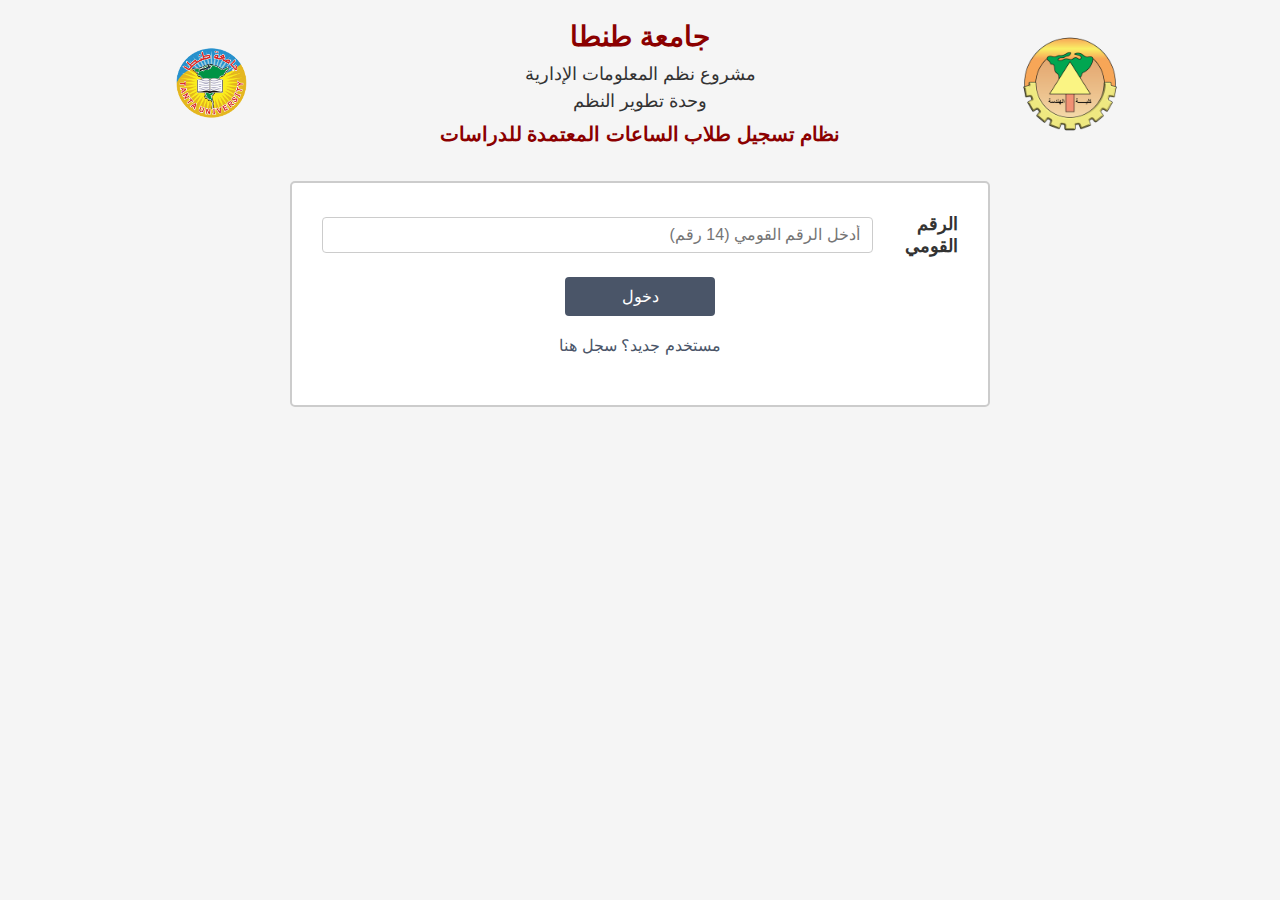
<file: index.html>
<!DOCTYPE html>
<html lang="ar" dir="rtl">
<head>
    <meta charset="UTF-8">
    <meta name="viewport" content="width=device-width, initial-scale=1.0">
    <title>University Login Portal</title>
    <link rel="stylesheet" href="styles.css">
</head>
<body>
    <div class="container">
        <header>
            <div class="logo">
                <img src="left-logo.png" alt="Information Systems Logo">
            </div>
            
            <div class="title">
                <h1>جامعة طنطا</h1>
                <p>مشروع نظم المعلومات الإدارية</p>
                <p>وحدة تطوير النظم</p>
                <p class="subtitle">نظام تسجيل طلاب الساعات المعتمدة للدراسات</p>
            </div>
            
            <div class="logo">
                <img src="right-logo.png" alt="University Logo">
            </div>
        </header>
        
        <main>
            <div class="login-box">
                <div id="login-form">
                    <div class="form-group">
                        <label for="id-number">الرقم القومي</label>
                        <input type="text" id="id-number" placeholder="أدخل الرقم القومي (14 رقم)" maxlength="14" pattern="[0-9]{14}" autocomplete="off">
                    </div>
                    
                    <div class="form-group center-button">
                        <button id="login-button">دخول</button>
                    </div>
                    
                    <div class="form-group center-button" style="margin-top: 20px;">
                        <a href="register.html" style="color: #4a5568; text-decoration: none;">
                            مستخدم جديد؟ سجل هنا
                        </a>
                    </div>
                </div>
                
                <div id="face-recognition" style="display: none;">
                    <h2>التحقق من الوجه</h2>
                    <p>يرجى النظر إلى الكاميرا للتحقق</p>
                    
                    <div class="camera-container">
                        <video id="video" autoplay playsinline></video>
                        <canvas id="canvas" style="display: none;"></canvas>
                        <img id="captured-image" style="display: none;">
                    </div>
                    
                    <div class="button-group">
                        <button id="capture-button">التقاط</button>
                        <button id="retake-button" style="display: none;">إعادة التقاط</button>
                        <button id="verify-button" style="display: none;">تحقق</button>
                        <button id="cancel-button">إلغاء</button>
                    </div>
                </div>
            </div>
        </main>
    </div>
    
    <script src="script.js"></script>
</body>
</html>
</file>
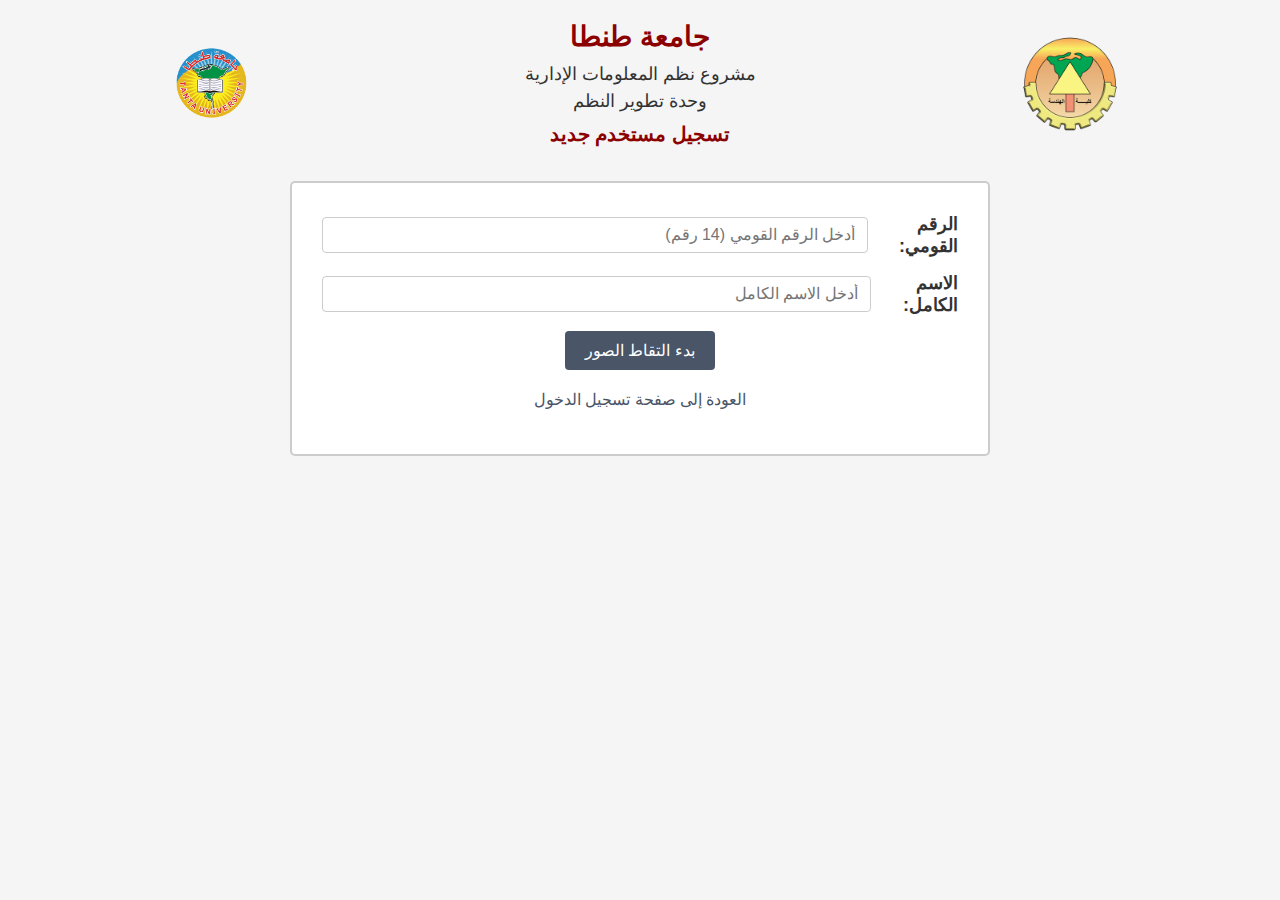
<file: register.html>
<!DOCTYPE html>
<html lang="ar" dir="rtl">
<head>
    <meta charset="UTF-8">
    <meta name="viewport" content="width=device-width, initial-scale=1.0">
    <title>تسجيل مستخدم جديد</title>
    <link rel="stylesheet" href="styles.css">
    <style>
        .form-group {
            margin-bottom: 15px;
        }
        .progress-container {
            width: 100%;
            background-color: #e0e0e0;
            border-radius: 4px;
            margin: 10px 0;
            height: 20px;
        }
        .progress-bar {
            height: 100%;
            background-color: #4a5568;
            border-radius: 4px;
            text-align: center;
            color: white;
            line-height: 20px;
            transition: width 0.3s;
        }
        .instructions {
            margin: 15px 0;
            padding: 10px;
            background-color: #f0f0f0;
            border-radius: 4px;
            text-align: center;
        }
        .center-button {
            display: flex;
            justify-content: center;
            width: 100%;
        }
        .center-button button {
            width: 150px;
        }
    </style>
</head>
<body>
    <div class="container">
        <header>
            <div class="logo">
                <img src="left-logo.png" alt="Information Systems Logo">
            </div>
            
            <div class="title">
                <h1>جامعة طنطا</h1>
                <p>مشروع نظم المعلومات الإدارية</p>
                <p>وحدة تطوير النظم</p>
                <p class="subtitle">تسجيل مستخدم جديد</p>
            </div>
            
            <div class="logo">
                <img src="right-logo.png" alt="University Logo">
            </div>
        </header>
        
        <main>
            <div class="login-box">
                <div id="registration-form">
                    <div class="form-group">
                        <label for="national-id">الرقم القومي:</label>
                        <input type="text" id="national-id" placeholder="أدخل الرقم القومي (14 رقم)" maxlength="14">
                    </div>
                    
                    <div class="form-group">
                        <label for="full-name">الاسم الكامل:</label>
                        <input type="text" id="full-name" placeholder="أدخل الاسم الكامل">
                    </div>
                    
                    <div class="form-group center-button">
                        <button id="start-capture-button">بدء التقاط الصور</button>
                    </div>
                    
                    <div class="form-group center-button" style="margin-top: 20px;">
                        <a href="index.html" style="color: #4a5568; text-decoration: none;">
                            العودة إلى صفحة تسجيل الدخول
                        </a>
                    </div>
                </div>
                
                <div id="face-capture" style="display: none;">
                    <h2>التقاط صور الوجه</h2>
                    <p>سيتم التقاط 5 صور للوجه من زوايا مختلفة</p>
                    
                    <div class="instructions" id="pose-instruction">
                        يرجى النظر مباشرة إلى الكاميرا
                    </div>
                    
                    <div class="progress-container">
                        <div class="progress-bar" id="capture-progress" style="width: 0%">0/5</div>
                    </div>
                    
                    <div class="camera-container">
                        <video id="video" autoplay playsinline></video>
                        <canvas id="canvas" style="display: none;"></canvas>
                    </div>
                    
                    <div class="button-group">
                        <button id="capture-button">التقاط</button>
                        <button id="cancel-button">إلغاء</button>
                    </div>
                </div>
                
                <div id="registration-complete" style="display: none;">
                    <h2>تم التسجيل بنجاح!</h2>
                    <p>تم تسجيل بياناتك بنجاح. يمكنك الآن تسجيل الدخول.</p>
                    
                    <div class="button-group">
                        <a href="index.html"><button>العودة إلى صفحة تسجيل الدخول</button></a>
                    </div>
                </div>
            </div>
        </main>
    </div>
    
    <script>
        // DOM Elements
        const registrationForm = document.getElementById('registration-form');
        const faceCapture = document.getElementById('face-capture');
        const registrationComplete = document.getElementById('registration-complete');
        const nationalIdInput = document.getElementById('national-id');
        const fullNameInput = document.getElementById('full-name');
        const startCaptureButton = document.getElementById('start-capture-button');
        const captureButton = document.getElementById('capture-button');
        const cancelButton = document.getElementById('cancel-button');
        const video = document.getElementById('video');
        const canvas = document.getElementById('canvas');
        const captureProgress = document.getElementById('capture-progress');
        const poseInstruction = document.getElementById('pose-instruction');
        
        // Variables
        let stream = null;
        const API_URL = 'http://localhost:5000';
        let capturedImages = [];
        let captureCount = 0;
        const totalCaptures = 5;
        const poses = [
            'يرجى النظر مباشرة إلى الكاميرا',
            'يرجى إمالة رأسك قليلاً إلى اليمين',
            'يرجى إمالة رأسك قليلاً إلى اليسار',
            'يرجى رفع رأسك قليلاً للأعلى',
            'يرجى خفض رأسك قليلاً للأسفل'
        ];
        
        // Input validation for National ID
        nationalIdInput.addEventListener('input', function(e) {
            // Remove any non-digit characters
            this.value = this.value.replace(/\D/g, '');
            
            // Limit to 14 digits
            if (this.value.length > 14) {
                this.value = this.value.slice(0, 14);
            }
        });
        
        // Function to check if all digits in a string are the same
        function hasAllSameDigits(str) {
            return /^(\d)\1+$/.test(str);
        }
        
        // Event Listeners
        startCaptureButton.addEventListener('click', checkIdAndStartCapture);
        captureButton.addEventListener('click', captureImage);
        cancelButton.addEventListener('click', cancelCapture);
        
        async function checkIdAndStartCapture() {
            const nationalId = nationalIdInput.value.trim();
            const fullName = fullNameInput.value.trim();
            
            // Validate National ID (must be exactly 14 digits)
            if (!/^\d{14}$/.test(nationalId)) {
                alert('الرجاء إدخال رقم قومي صحيح مكون من 14 رقم');
                return;
            }
            
            // Check if all digits are the same
            if (hasAllSameDigits(nationalId)) {
                alert('الرقم القومي غير صالح. لا يمكن أن تكون جميع الأرقام متطابقة.');
                return;
            }
            
            // Validate full name
            if (!fullName) {
                alert('الرجاء إدخال الاسم الكامل');
                return;
            }
            
            // Show loading state
            startCaptureButton.textContent = 'جاري التحقق...';
            startCaptureButton.disabled = true;
            
            try {
                // Check if ID already exists
                const response = await fetch(`${API_URL}/check-id`, {
                    method: 'POST',
                    headers: {
                        'Content-Type': 'application/json'
                    },
                    body: JSON.stringify({ nationalId: nationalId })
                });
                
                const result = await response.json();
                
                if (result.exists) {
                    alert(result.message);
                    startCaptureButton.textContent = 'بدء التقاط الصور';
                    startCaptureButton.disabled = false;
                    return;
                }
                
                // ID doesn't exist, proceed with capture
                // Reset capture variables
                capturedImages = [];
                captureCount = 0;
                updateProgress();
                
                // Show face capture UI
                registrationForm.style.display = 'none';
                faceCapture.style.display = 'block';
                
                // Setup camera
                setupCamera();
                
            } catch (error) {
                console.error('Error:', error);
                alert('حدث خطأ أثناء التحقق من الرقم القومي. يرجى المحاولة مرة أخرى.');
                startCaptureButton.textContent = 'بدء التقاط الصور';
                startCaptureButton.disabled = false;
            }
        }
        
        async function setupCamera() {
            try {
                // Stop any existing stream
                if (stream) {
                    stream.getTracks().forEach(track => track.stop());
                }
                
                // Get new stream
                stream = await navigator.mediaDevices.getUserMedia({
                    video: true,
                    audio: false
                });
                
                video.srcObject = stream;
                
                // Update pose instruction
                poseInstruction.textContent = poses[captureCount];
            } catch (error) {
                console.error('Error accessing camera:', error);
                alert('لا يمكن الوصول إلى الكاميرا. يرجى التأكد من منح الأذونات المطلوبة.');
                cancelCapture();
            }
        }
        
        function captureImage() {
            const context = canvas.getContext('2d');
            
            // Set canvas dimensions to match video
            canvas.width = video.videoWidth;
            canvas.height = video.videoHeight;
            
            // Draw video frame to canvas
            context.drawImage(video, 0, 0, canvas.width, canvas.height);
            
            // Convert canvas to image
            const imageDataUrl = canvas.toDataURL('image/png');
            
            // Add to captured images
            capturedImages.push(imageDataUrl);
            captureCount++;
            
            // Update progress
            updateProgress();
            
            // Check if we've captured all images
            if (captureCount >= totalCaptures) {
                registerUser();
            } else {
                // Update pose instruction for next capture
                poseInstruction.textContent = poses[captureCount];
            }
        }
        
        function updateProgress() {
            const percentage = (captureCount / totalCaptures) * 100;
            captureProgress.style.width = `${percentage}%`;
            captureProgress.textContent = `${captureCount}/${totalCaptures}`;
        }
        
        async function registerUser() {
            try {
                // Show loading state
                captureButton.textContent = 'جاري التسجيل...';
                captureButton.disabled = true;
                cancelButton.disabled = true;
                
                // Get form data
                const nationalId = nationalIdInput.value.trim();
                const fullName = fullNameInput.value.trim();
                
                // Send registration data to server
                const response = await fetch(`${API_URL}/register`, {
                    method: 'POST',
                    headers: {
                        'Content-Type': 'application/json'
                    },
                    body: JSON.stringify({
                        nationalId: nationalId,
                        fullName: fullName,
                        images: capturedImages
                    })
                });
                
                const result = await response.json();
                
                if (result.success) {
                    // Show registration complete screen
                    faceCapture.style.display = 'none';
                    registrationComplete.style.display = 'block';
                } else {
                    alert(`فشل التسجيل: ${result.message}`);
                    cancelCapture();
                }
            } catch (error) {
                console.error('Error:', error);
                alert('حدث خطأ أثناء التسجيل. يرجى المحاولة مرة أخرى.');
                cancelCapture();
            } finally {
                // Reset buttons
                captureButton.textContent = 'التقاط';
                captureButton.disabled = false;
                cancelButton.disabled = false;
                
                // Stop camera stream
                if (stream) {
                    stream.getTracks().forEach(track => track.stop());
                    stream = null;
                }
            }
        }
        
        function cancelCapture() {
            // Stop camera stream
            if (stream) {
                stream.getTracks().forEach(track => track.stop());
                stream = null;
            }
            
            // Show registration form again
            faceCapture.style.display = 'none';
            registrationForm.style.display = 'block';
            
            // Reset button
            startCaptureButton.textContent = 'بدء التقاط الصور';
            startCaptureButton.disabled = false;
        }
    </script>
</body>
</html>
</file>
<file: styles.css>
* {
    box-sizing: border-box;
    margin: 0;
    padding: 0;
    font-family: Arial, sans-serif;
}

body {
    background-color: #f5f5f5;
}

.container {
    max-width: 1000px;
    margin: 0 auto;
    padding: 20px;
}

header {
    display: flex;
    justify-content: space-between;
    align-items: center;
    margin-bottom: 30px;
}

.logo img {
    width: 100px;
    height: auto;
}

.title {
    text-align: center;
}

    .title h1 {
        color: #8b0000;
        margin-bottom: 10px;
        font-size: 28px;
    }

    .title p {
        color: #333;
        margin-bottom: 5px;
        font-size: 18px;
    }

    .title .subtitle {
        color: #8b0000;
        margin-top: 10px;
        font-size: 20px;
        font-weight: bold;
    }

.login-box {
    background-color: white;
    border: 2px solid #ccc;
    border-radius: 5px;
    padding: 30px;
    max-width: 700px;
    margin: 0 auto;
}

.form-group {
    margin-bottom: 20px;
    display: flex;
    justify-content: space-between;
    align-items: center;
}

    .form-group:last-child {
        justify-content: center;
    }

label {
    font-size: 18px;
    font-weight: bold;
    color: #333;
}

select, input {
    padding: 8px 12px;
    border: 1px solid #ccc;
    border-radius: 4px;
    font-size: 16px;
}

input {
    width: 100%;
    text-align: right;
}

button {
    background-color: #4a5568;
    color: white;
    border: none;
    border-radius: 4px;
    padding: 10px 20px;
    font-size: 16px;
    cursor: pointer;
    transition: background-color 0.3s;
}

    button:hover {
        background-color: #2d3748;
    }

    button:disabled {
        background-color: #a0aec0;
        cursor: not-allowed;
    }

#face-recognition, #face-capture {
    text-align: center;
}

    #face-recognition h2, #face-capture h2 {
        margin-bottom: 10px;
        font-size: 24px;
    }

    #face-recognition p, #face-capture p {
        margin-bottom: 20px;
        color: #555;
    }

.camera-container {
    width: 100%;
    height: 300px;
    background-color: #eee;
    margin-bottom: 20px;
    overflow: hidden;
    position: relative;
}

#video, #captured-image {
    width: 100%;
    height: 100%;
    object-fit: cover;
}

.button-group {
    display: flex;
    justify-content: center;
    gap: 10px;
}

#cancel-button {
    background-color: #e53e3e;
}

    #cancel-button:hover {
        background-color: #c53030;
    }

#verify-button {
    background-color: #38a169;
}

    #verify-button:hover {
        background-color: #2f855a;
    }

#registration-complete {
    text-align: center;
    padding: 20px;
}

    #registration-complete h2 {
        color: #38a169;
        margin-bottom: 15px;
    }

    #registration-complete p {
        margin-bottom: 20px;
    }

.center-button {
    display: flex;
    justify-content: center;
    width: 100%;
}

    .center-button button {
        width: 150px;
    }
</file>
